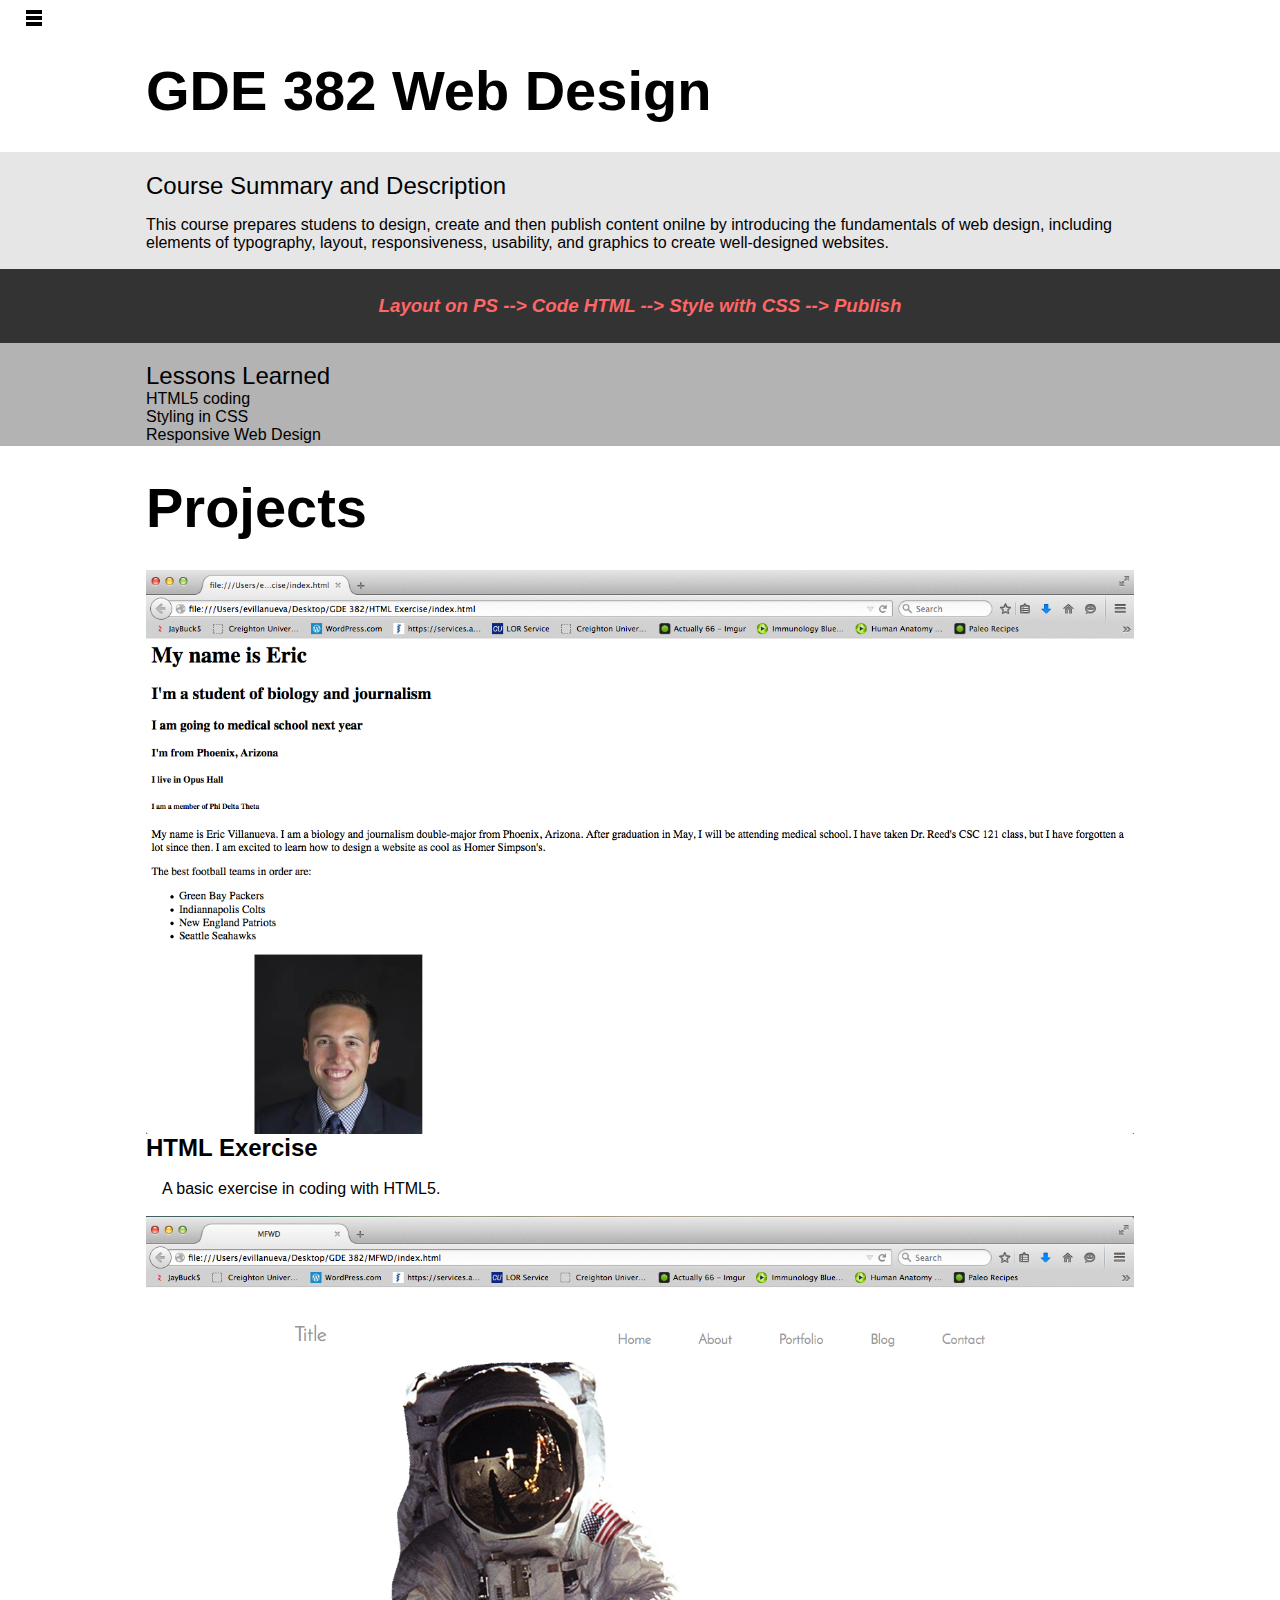
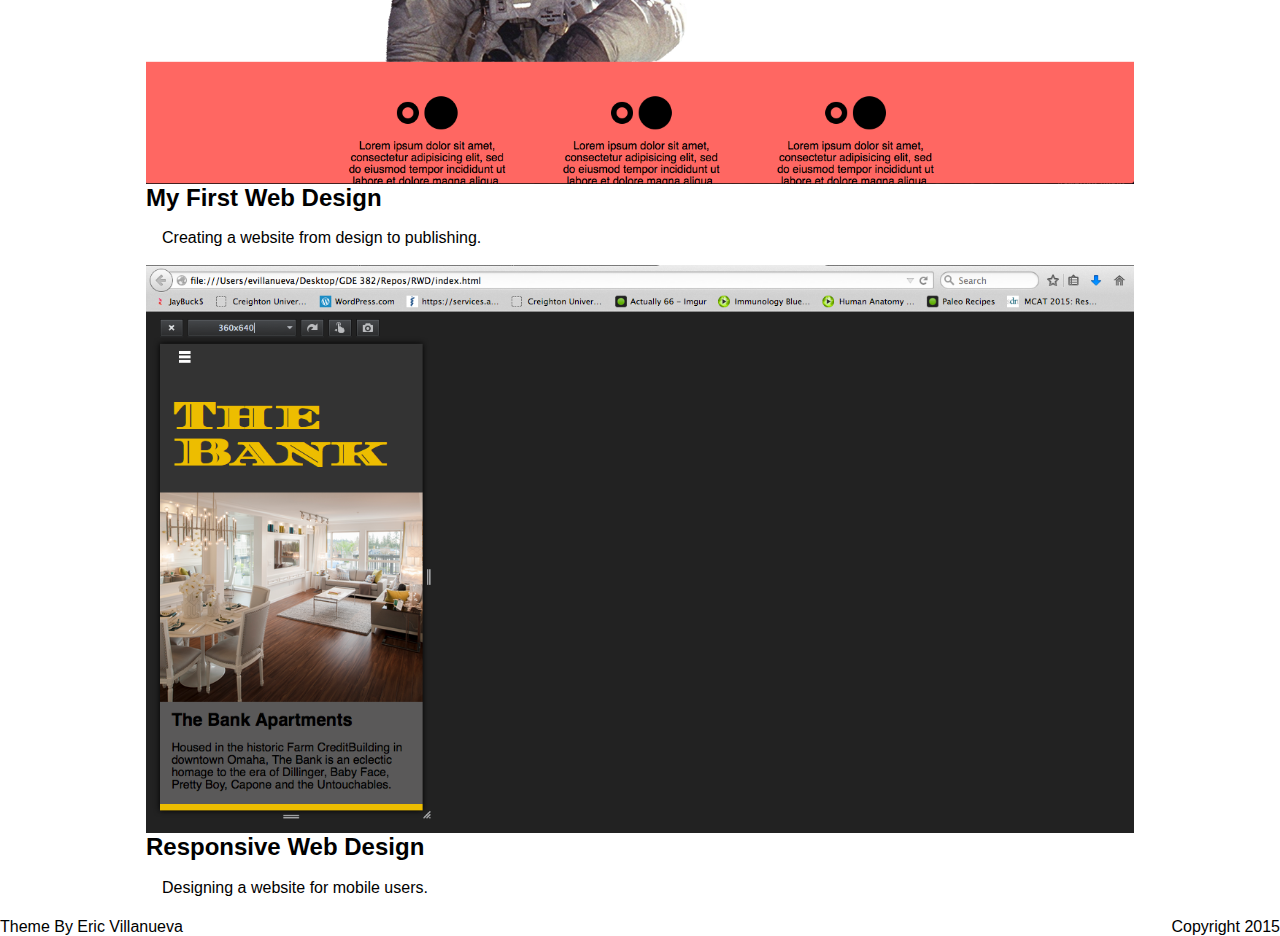
<file: index.html>
<html>
<head>
	<meta charset="utf-8">
	<title>GDE 382 Web Design</title>
	<link rel="stylesheet" type="text/css" href="css/style.css">
	<script src="https://ajax.googleapis.com/ajax/libs/jquery/1.11.1/jquery.min.js"></script>
</head>
<body>
	<nav>
		<div>
			<img class="menu-icon" src="imgs/menu-icon.jpg">
			<ul class="nav-list">
				<li>
					<a class="" href="#design">Design</a>
				</li>
				<li>
					<a class="" href="#summary">Course Summary and Description</a>
				</li>
				<li>
					<a class="" href="#lessons">Lessons Learned</a>
				</li>
				<li>
					<a class="" href="#projects">Projects</a>
				</li>
				<li>
					<a class="" href="#html">HTML Exercise</a>
				</li>
				<li>
					<a class="" href="#mfwd">My First Web Design</a>
				</li>
				<li>
					<a class="" href="#rwd">Responsive Web Design</a>
				</li>
			</ul>
		</div>
	</nav>

	<header id="design" class="page">
		<h1>
			GDE 382 Web Design
		</h1>
	</header>

	<article id="summary" class="first-entry">
		<div class="page">
			<h2>
				Course Summary and Description  
			</h2>
			<section>
				<div>
					<p>
						This course prepares studens to design, create and then publish content onilne by introducing the  fundamentals of web design, including elements of typography, layout, responsiveness, usability, and graphics to create well-designed websites. 
					</p>
				</div>
			</section>
		</div>
	</article>

	<article class="protocol">
		<div class="page">
			<h3>
				<i>Layout on PS --> Code HTML --> Style with CSS --> Publish</i>
			</h3>
		</div>
	</article>
	
	<article id="lessons" class="second-entry">
		<div class="page">
			<h2>
				Lessons Learned
			</h2>
			<section>
				<div>
					<ul>
						<li>HTML5 coding</li>
						<li>Styling in CSS </li>
						<li>Responsive Web Design</li>
					</ul>
				</div>
			</section>
		</div>
	</article>

	<div id="projects" class="fluid-images">
		<header class="page">
			<h1>
				Projects
			</h1>
		</header>
	</div>

	<article id="html" class="images">
		<a href="pages/exercise.html">
			<img src="imgs/img-1.png"> 
		</a>	
		<h2>
			HTML Exercise
		</h2>
		<p class="caption page">
			A basic exercise in coding with HTML5. 
		</p>
	</article>

	<article id="mfwd" class="images">
		<a href="pages/exercise.html">
			<img src="imgs/mfwd-1.png"> 
		</a>	
		<h2>
			My First Web Design 
		</h2>
		<p class="caption page">
			Creating a website from design to publishing.  
		</p>
	</article>

	<article id="rwd" class="images">
		<a href="pages/rwd.html">
			<img src="imgs/rwd.png"> 
		</a>	
		<h2>
			Responsive Web Design
		</h2>
		<p class="caption page">
			Designing a website for mobile users.  
		</p>
	</article>

	<footer>
		<div>
			<ul class="left-footer"> 
				<li>Theme By Eric Villanueva</li>
			</ul>		
			<ul class="right-footer">
				<li>Copyright 2015</li>
			</ul>
		</div>	
	</footer>

	<!-- H-Menu -->
	<script type="text/javascript">
		$(function() {
			$nav = $('.nav-list');

			$('.menu-icon').click(function(){
				$nav.slideToggle();
			});
		});

	</script>

<!-- Scrolling Effect -->		
	
	<script type="text/javascript">
		$(function(){
			$('a.design').click(function(){
				$('html, body').animate({scrollTop:$('#bank').offset().top}, 5000);
			});

			$('a.summary').click(function(){
				$('html, body').animate({scrollTop:$('#tour').offset().top}, 5000);
			});

			$('a.lessons').click(function(){
				$('html, body').animate({scrollTop:$('#layouts').offset().top}, 5000);
			});

			$('a.projects').click(function(){
				$('html, body').animate({scrollTop:$('#neighborhood').offset().top}, 5000);
			});

			$('a.html').click(function(){
				$('html, body').animate({scrollTop:$('#contact').offset().top}, 5000);
			});

			$('a.mfwd').click(function(){
				$('html, body').animate({scrollTop:$('#rent').offset().top}, 5000);
			});

			$('a.rwd').click(function(){
				$('html, body').animate({scrollTop:$('#gallery').offset().top}, 5000);
			});
		});		
	</script>

</body>
</html>
</file>
<file: css/style.css>
/*RESETS*/

html, body, header, section, article, div, ul, li, img, h1, h2, h3 {
	padding: 0;
	margin: 0 auto;
	font-family: "Helvetica", sans-serif;
	list-style-type: none;
}

a {
	text-decoration: none;
	color: ;
}

.nav-list {
	background-color: #ff6666;
	width: 100%;
	padding: 0.1em;
	position: relative;
	left: -0.1em;
	display: none;
}

.nav-list li {
	/*display: block;*/
	float: none;
	margin-bottom: 20px;
	padding-bottom: 0;
	padding-left: 20px;
	padding-top: 20px;

}

.menu-icon {
	padding-top:0.5em;
	margin-left:1.5em;
	cursor: pointer;
	position: relative;
}

.page {
	padding: 0.1em 1em;
	max-width: 61.75em;
}

.page>h2 {
	margin: 0.75em 0 0 0;
	font-weight: 400;
}

header>h1 {
	font-size: 3.5em;
	margin: 0.5em auto;
}

.first-entry{
	background:#E6E6E6;
}

.protocol {
	color:#ff6666;
	background-color: #333;
	text-align:center;
	padding: 1.5em 0px;
}

.second-entry {
	background-color: #b3b3b3;

}

.images {
	width: 100%;
	padding: 0;
	margin: 0;
}

img{
	max-width: 100%;
	vertical-align: bottom;
}

a:hover{
	opacity: 0.3;
}


@media (min-width: 960px){
	.images{
		max-width: 61.75em;
		padding: 0 1em;
		margin: 0 auto;
	}

footer{
	color: ;
	font-weight: 400;
	list-style-type: none;
	padding-top: 0.2em;
	padding-bottom: 0.2em;
}

.left-footer {
	float: left;
}

.right-footer {
	float:right;
}

/*CLEARFIX*/
.clearfix {
	overflow: auto;
}
</file>
